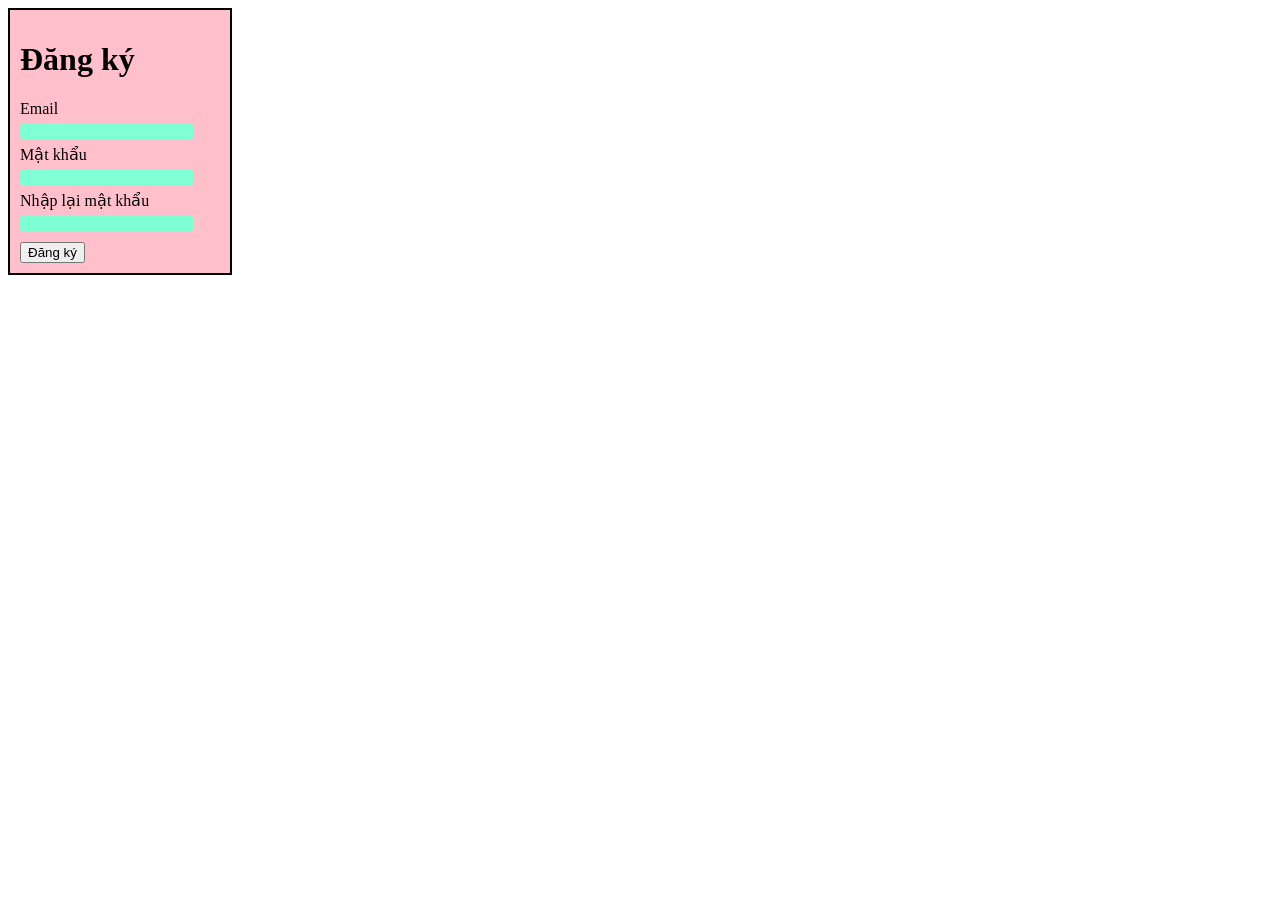
<file: ss15/index.html>
<!DOCTYPE html>
<html lang="en">
<head>
    <meta charset="UTF-8">
    <meta name="viewport" content="width=device-width, initial-scale=1.0">
    <title>Document</title>
    <link rel="stylesheet" href="./style.css">
</head>
<body>
    <form >
        <h1>Đăng ký</h1>
        <label class="email">Email</label>
        <input type="text" id="email">
        <label class="password">Mật khẩu</label>
        <input type="text" id="password">
        <label class="again-password">Nhập lại mật khẩu</label>
        <input type="text" id="again-password">
        <button id="submit">Đăng ký</button>
    </form>
    <script src="./script.js"></script>
</body>
</html>
</file>
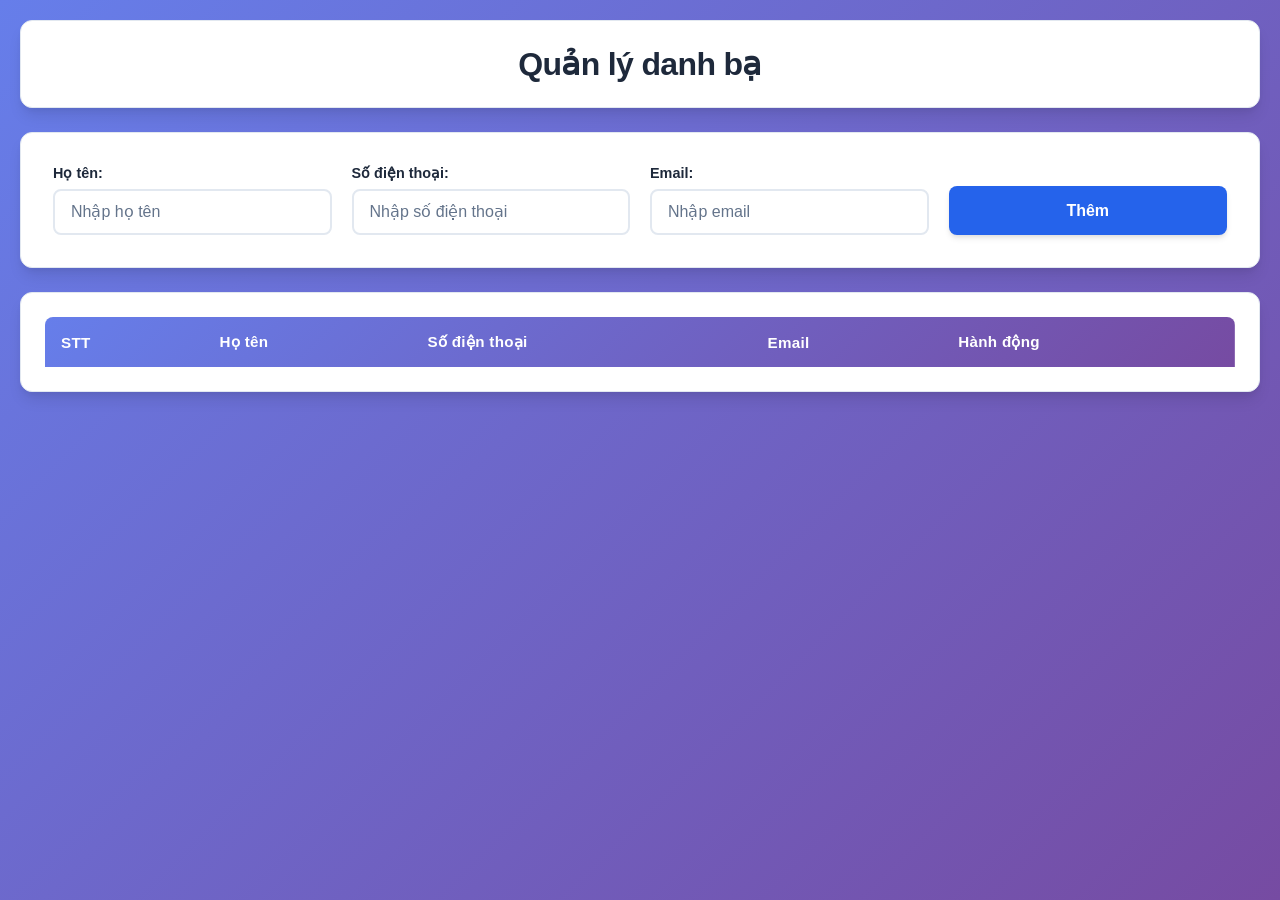
<file: ss17/index.html>
<!DOCTYPE html>
<html lang="vi">
  <head>
    <meta charset="UTF-8" />
    <meta name="viewport" content="width=device-width, initial-scale=1.0" />
    <title>Quản lý danh bạ</title>
    <link rel="stylesheet" href="./style.css" />
  </head>
  <body>
    <div class="container">
      <!-- Header -->
      <header class="header">
        <h1>Quản lý danh bạ</h1>
      </header>

      <!-- Form thêm danh bạ -->
      <section class="form-section">
        <form id="contact-form" class="contact-form">
          <div class="form-group">
            <label for="contact-name">Họ tên:</label>
            <input
              type="text"
              id="contact-name"
              name="name"
              placeholder="Nhập họ tên"
              required
            />
          </div>

          <div class="form-group">
            <label for="contact-phone">Số điện thoại:</label>
            <input
              type="tel"
              id="contact-phone"
              name="phone"
              placeholder="Nhập số điện thoại"
              required
            />
          </div>

          <div class="form-group">
            <label for="contact-email">Email:</label>
            <input
              type="email"
              id="contact-email"
              name="email"
              placeholder="Nhập email"
              required
            />
          </div>

          <button type="submit" class="btn-add">Thêm</button>
        </form>
      </section>

      <!-- Bảng danh sách danh bạ -->
      <section class="table-section">
        <div class="table-wrapper">
          <table class="contact-table">
            <thead>
              <tr>
                <th>STT</th>
                <th>Họ tên</th>
                <th>Số điện thoại</th>
                <th>Email</th>
                <th>Hành động</th>
              </tr>
            </thead>
            <tbody id="contact-tbody">
              
            </tbody>
          </table>
        </div>
      </section>
    </div>

    <script src="./script.js"></script>
  </body>
</html>
</file>
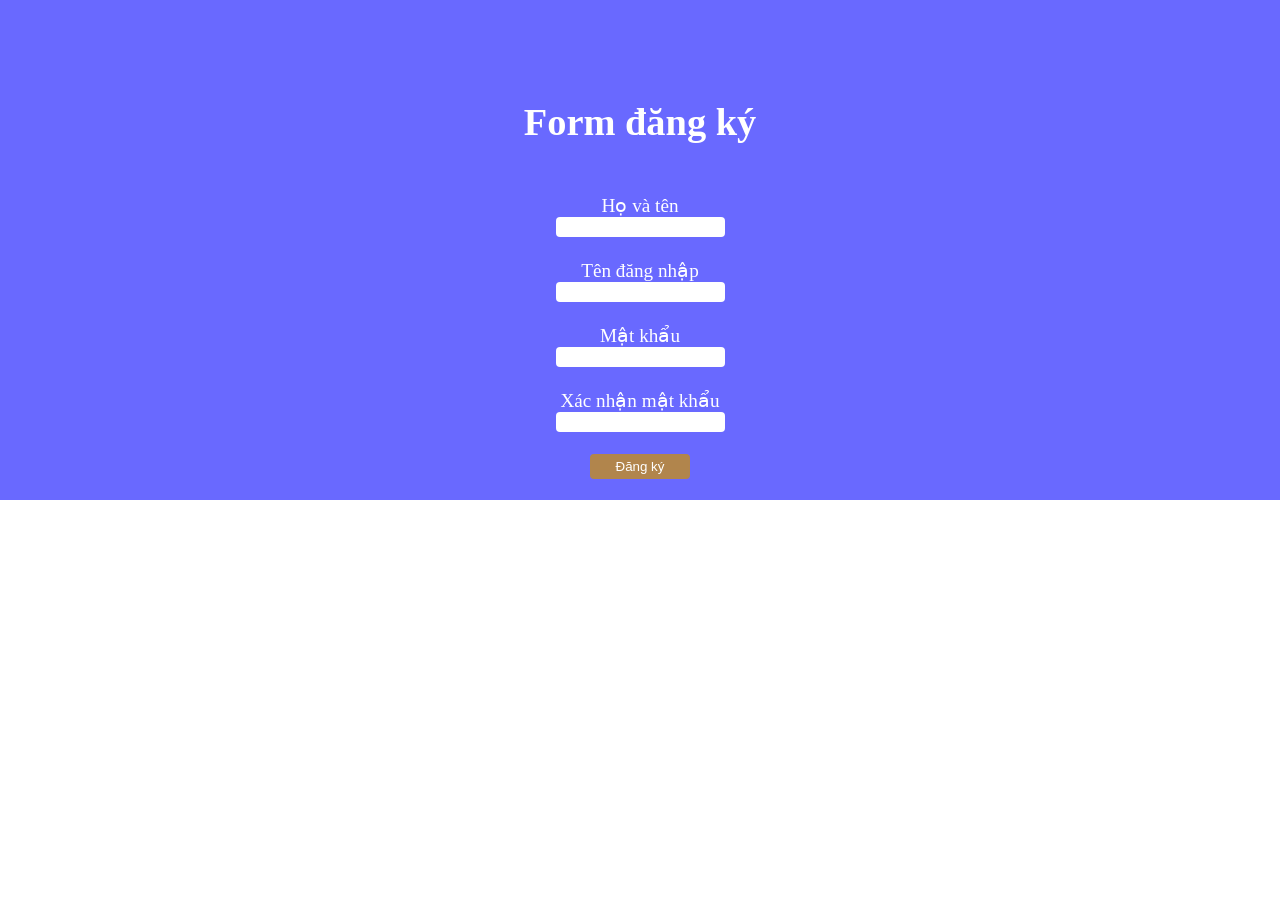
<file: ss19/index.html>
<!DOCTYPE html>
<html lang="en">
<head>
    <meta charset="UTF-8">
    <meta name="viewport" content="width=device-width, initial-scale=1.0">
    <title>Document</title>
    <link rel="stylesheet" href="./style.css">
</head>
<body>
    <form >
        <h1>Form đăng ký</h1>
        <label >Họ và tên</label>
        <input type="text"id="name-input">
        <br>
        <label >Tên đăng nhập</label>
        <input type="text"id="user-input">
        <br>
        <label >Mật khẩu</label>
        <input type="text"id="password-input">
        <br>
        <label >Xác nhận mật khẩu</label>
        <input type="text"id="re-password-input">
        <br>
        <button>Đăng ký</button>
    </form>
    <script src="./script.js"></script>
</body>
</html>
</file>
<file: ss15/style.css>
label{
    display: block;
}
button{
    display: block;
    margin-top: 5px;

}
input{
    margin: 5px 0;
    background-color: aquamarine;
    border: none;
    border-radius: 4px;
}
form{
    border: solid 2px black;
    width: 200px;
    padding: 10px;
    background-color: pink  ;
    
}
</file>
<file: ss17/style.css>
* {
  margin: 0;
  padding: 0;
  box-sizing: border-box;
}

:root {
  --primary-color: #2563eb;
  --primary-hover: #1d4ed8;
  --secondary-color: #64748b;
  --success-color: #10b981;
  --danger-color: #ef4444;
  --danger-hover: #dc2626;
  --warning-color: #f59e0b;
  --warning-hover: #d97706;
  --bg-color: #f8fafc;
  --card-bg: #ffffff;
  --border-color: #e2e8f0;
  --text-primary: #1e293b;
  --text-secondary: #64748b;
  --shadow-sm: 0 1px 2px 0 rgba(0, 0, 0, 0.05);
  --shadow-md: 0 4px 6px -1px rgba(0, 0, 0, 0.1),
    0 2px 4px -1px rgba(0, 0, 0, 0.06);
  --shadow-lg: 0 10px 15px -3px rgba(0, 0, 0, 0.1),
    0 4px 6px -2px rgba(0, 0, 0, 0.05);
  --radius: 8px;
  --radius-lg: 12px;
}

body {
  font-family: -apple-system, BlinkMacSystemFont, "Segoe UI", Roboto, Oxygen,
    Ubuntu, Cantarell, sans-serif;
  background: linear-gradient(135deg, #667eea 0%, #764ba2 100%);
  min-height: 100vh;
  padding: 20px;
  color: var(--text-primary);
}

.container {
  max-width: 1400px;
  margin: 0 auto;
}

/* Header */
.header {
  background: var(--card-bg);
  padding: 24px 32px;
  border-radius: var(--radius-lg);
  box-shadow: var(--shadow-lg);
  margin-bottom: 24px;
  text-align: center;
  border: 1px solid var(--border-color);
}

.header h1 {
  font-size: 2rem;
  font-weight: 700;
  color: var(--text-primary);
  letter-spacing: -0.02em;
}

/* Form Section */
.form-section {
  background: var(--card-bg);
  padding: 32px;
  border-radius: var(--radius-lg);
  box-shadow: var(--shadow-lg);
  border: 1px solid var(--border-color);
  margin-bottom: 24px;
}

.contact-form {
  display: grid;
  grid-template-columns: repeat(auto-fit, minmax(200px, 1fr));
  gap: 20px;
  align-items: end;
}

.form-group {
  display: flex;
  flex-direction: column;
  gap: 8px;
}

.form-group label {
  font-weight: 600;
  font-size: 0.9rem;
  color: var(--text-primary);
}

.form-group input {
  padding: 12px 16px;
  border: 2px solid var(--border-color);
  border-radius: var(--radius);
  font-size: 1rem;
  transition: all 0.2s ease;
  font-family: inherit;
}

.form-group input:focus {
  outline: none;
  border-color: var(--primary-color);
  box-shadow: 0 0 0 3px rgba(37, 99, 235, 0.1);
}

.form-group input::placeholder {
  color: var(--text-secondary);
}

.btn-add {
  background: var(--primary-color);
  color: white;
  border: none;
  padding: 0 16px;
  border-radius: var(--radius);
  font-size: 1rem;
  font-weight: 600;
  cursor: pointer;
  transition: all 0.2s ease;
  box-shadow: var(--shadow-md);
  height: 49px;
}

.btn-add:hover {
  background: var(--primary-hover);
  transform: translateY(-1px);
  box-shadow: var(--shadow-lg);
}

.btn-add:active {
  transform: translateY(0);
}

/* Table Section */
.table-section {
  background: var(--card-bg);
  padding: 24px;
  border-radius: var(--radius-lg);
  box-shadow: var(--shadow-lg);
  border: 1px solid var(--border-color);
}

.table-wrapper {
  overflow-x: auto;
}

.contact-table {
  width: 100%;
  border-collapse: collapse;
  min-width: 800px;
}

.contact-table thead {
  background: linear-gradient(135deg, #667eea 0%, #764ba2 100%);
  color: white;
}

.contact-table th {
  padding: 16px;
  text-align: left;
  font-weight: 600;
  font-size: 0.95rem;
  letter-spacing: 0.02em;
}

.contact-table th:first-child {
  border-top-left-radius: var(--radius);
}

.contact-table th:last-child {
  border-top-right-radius: var(--radius);
}

.contact-table tbody tr {
  border-bottom: 1px solid var(--border-color);
  transition: background-color 0.2s ease;
}

.contact-table tbody tr:hover {
  background-color: #f8fafc;
}

.contact-table tbody tr:last-child {
  border-bottom: none;
}

.contact-table td {
  padding: 16px;
  font-size: 0.95rem;
  color: var(--text-primary);
}

.contact-table td:nth-child(1) {
  font-weight: 600;
  color: var(--text-secondary);
  text-align: center;
  width: 80px;
}

.contact-table td:nth-child(3) {
  font-weight: 600;
  color: var(--primary-color);
}

.contact-table td:nth-child(4) {
  color: var(--success-color);
}

/* Action Buttons */
.action-buttons {
  display: flex;
  gap: 8px;
}

.btn-edit,
.btn-delete {
  padding: 8px 16px;
  border: none;
  border-radius: var(--radius);
  font-size: 0.875rem;
  font-weight: 600;
  cursor: pointer;
  transition: all 0.2s ease;
}

.btn-edit {
  background: var(--warning-color);
  color: white;
}

.btn-edit:hover {
  background: var(--warning-hover);
  transform: translateY(-1px);
  box-shadow: var(--shadow-md);
}

.btn-delete {
  background: var(--danger-color);
  color: white;
}

.btn-delete:hover {
  background: var(--danger-hover);
  transform: translateY(-1px);
  box-shadow: var(--shadow-md);
}

.btn-edit:active,
.btn-delete:active {
  transform: translateY(0);
}

/* Responsive */
@media (max-width: 768px) {
  body {
    padding: 14px;
  }

  .header h1 {
    font-size: 1.5rem;
  }

  .contact-form {
    grid-template-columns: 1fr;
  }

  .form-section {
    padding: 24px;
  }

  .table-section {
    padding: 16px;
  }

  .action-buttons {
    flex-direction: column;
  }

  .btn-edit,
  .btn-delete {
    width: 100%;
  }
}

/* Empty state */
.empty-state {
  text-align: center;
  padding: 48px 24px;
  color: var(--text-secondary);
}

.empty-state p {
  font-size: 1.1rem;
}
</file>
<file: ss19/style.css>
*{
    padding: 0;
    margin: 0;
    box-sizing: border-box;
}
form{
    padding-top: 100px;
    display: flex;
    flex-direction: column;
    align-items: center;
    text-align: center;
    width: 300;
    height: 500px;
    background-color: rgb(105, 105, 255);
    color: #fff;
    font-size: larger;

}
h1{
    margin-bottom: 50px;
}
input{
    border: none;
    border-radius: 4px;
    height: 20px;
    padding-top: 10px;
}

button{
    border: none;
    border-radius: 4px;
    height: 25px;
    width: 100px;
    background-color: rgb(177, 133, 76);
    color: #fff;
    transition: 0.5s;

}
button:hover{
    color: aqua;
    background-color:tomato;
}
</file>
